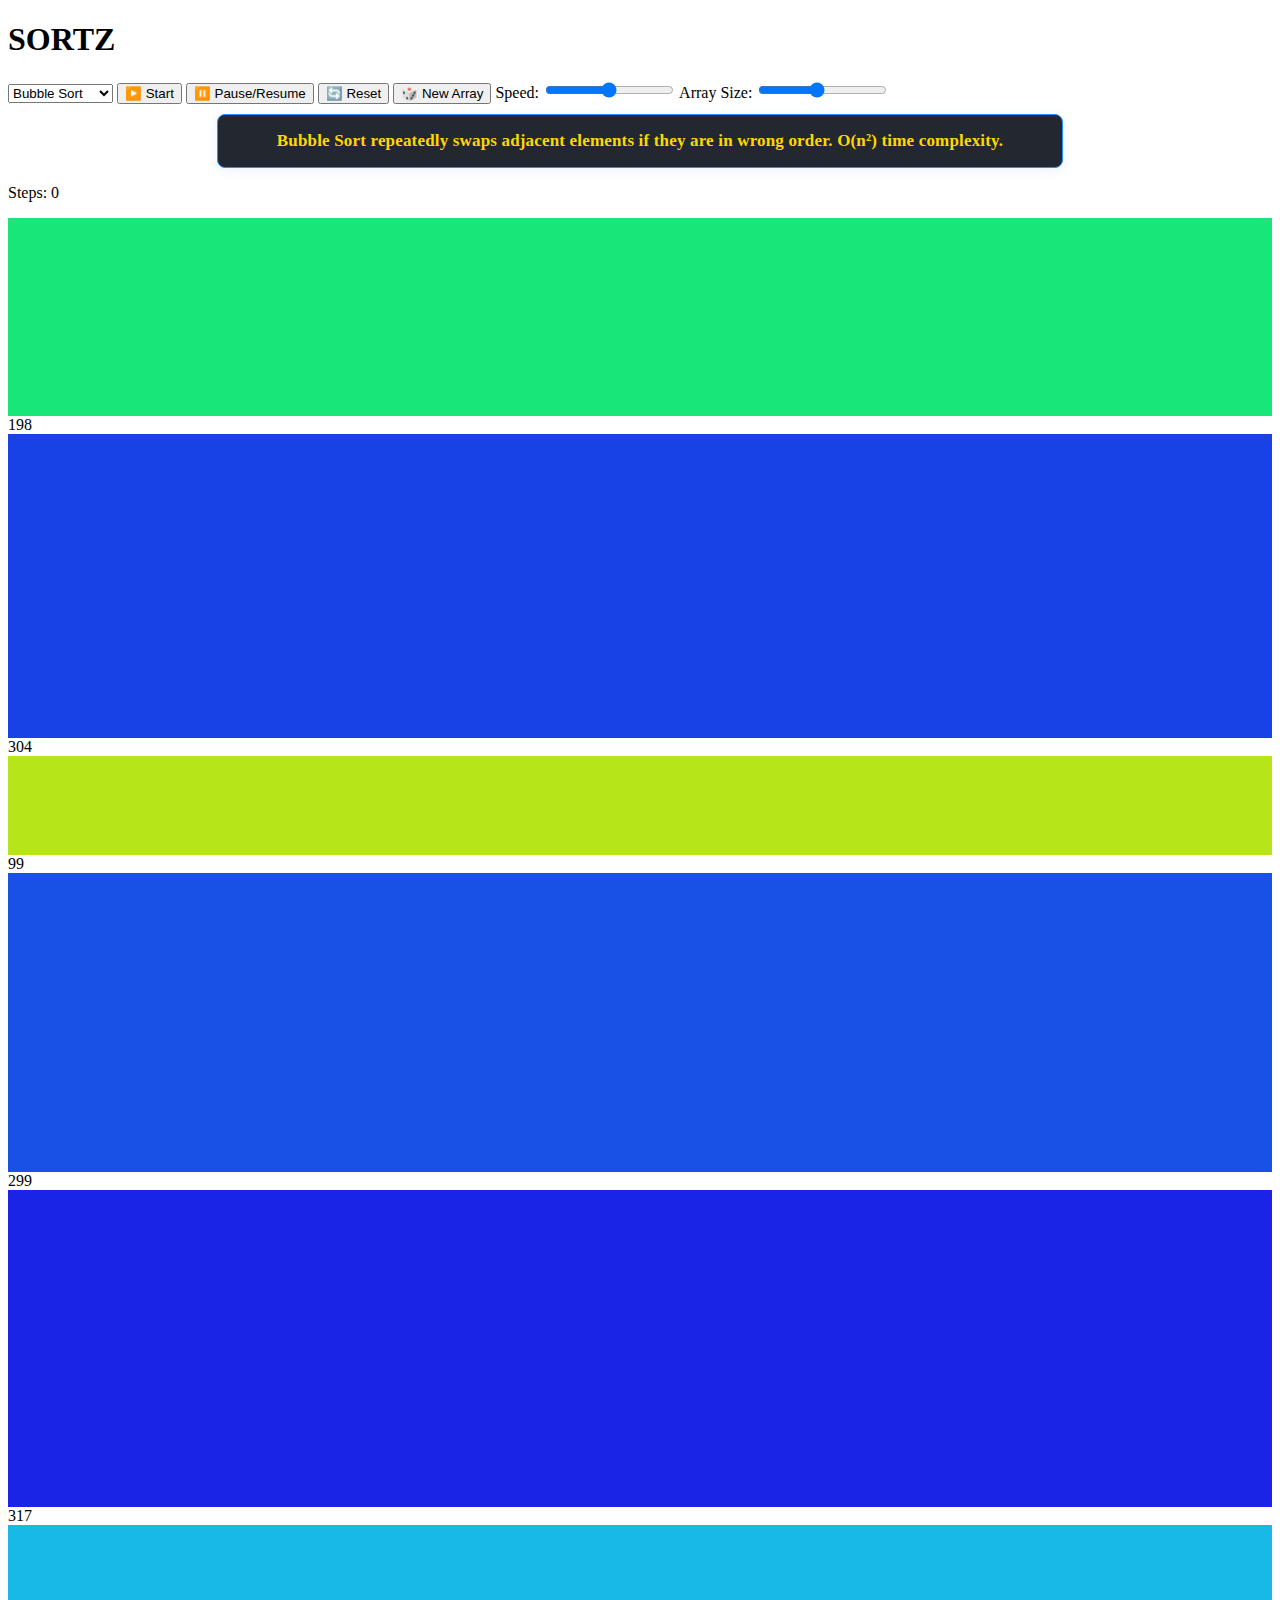
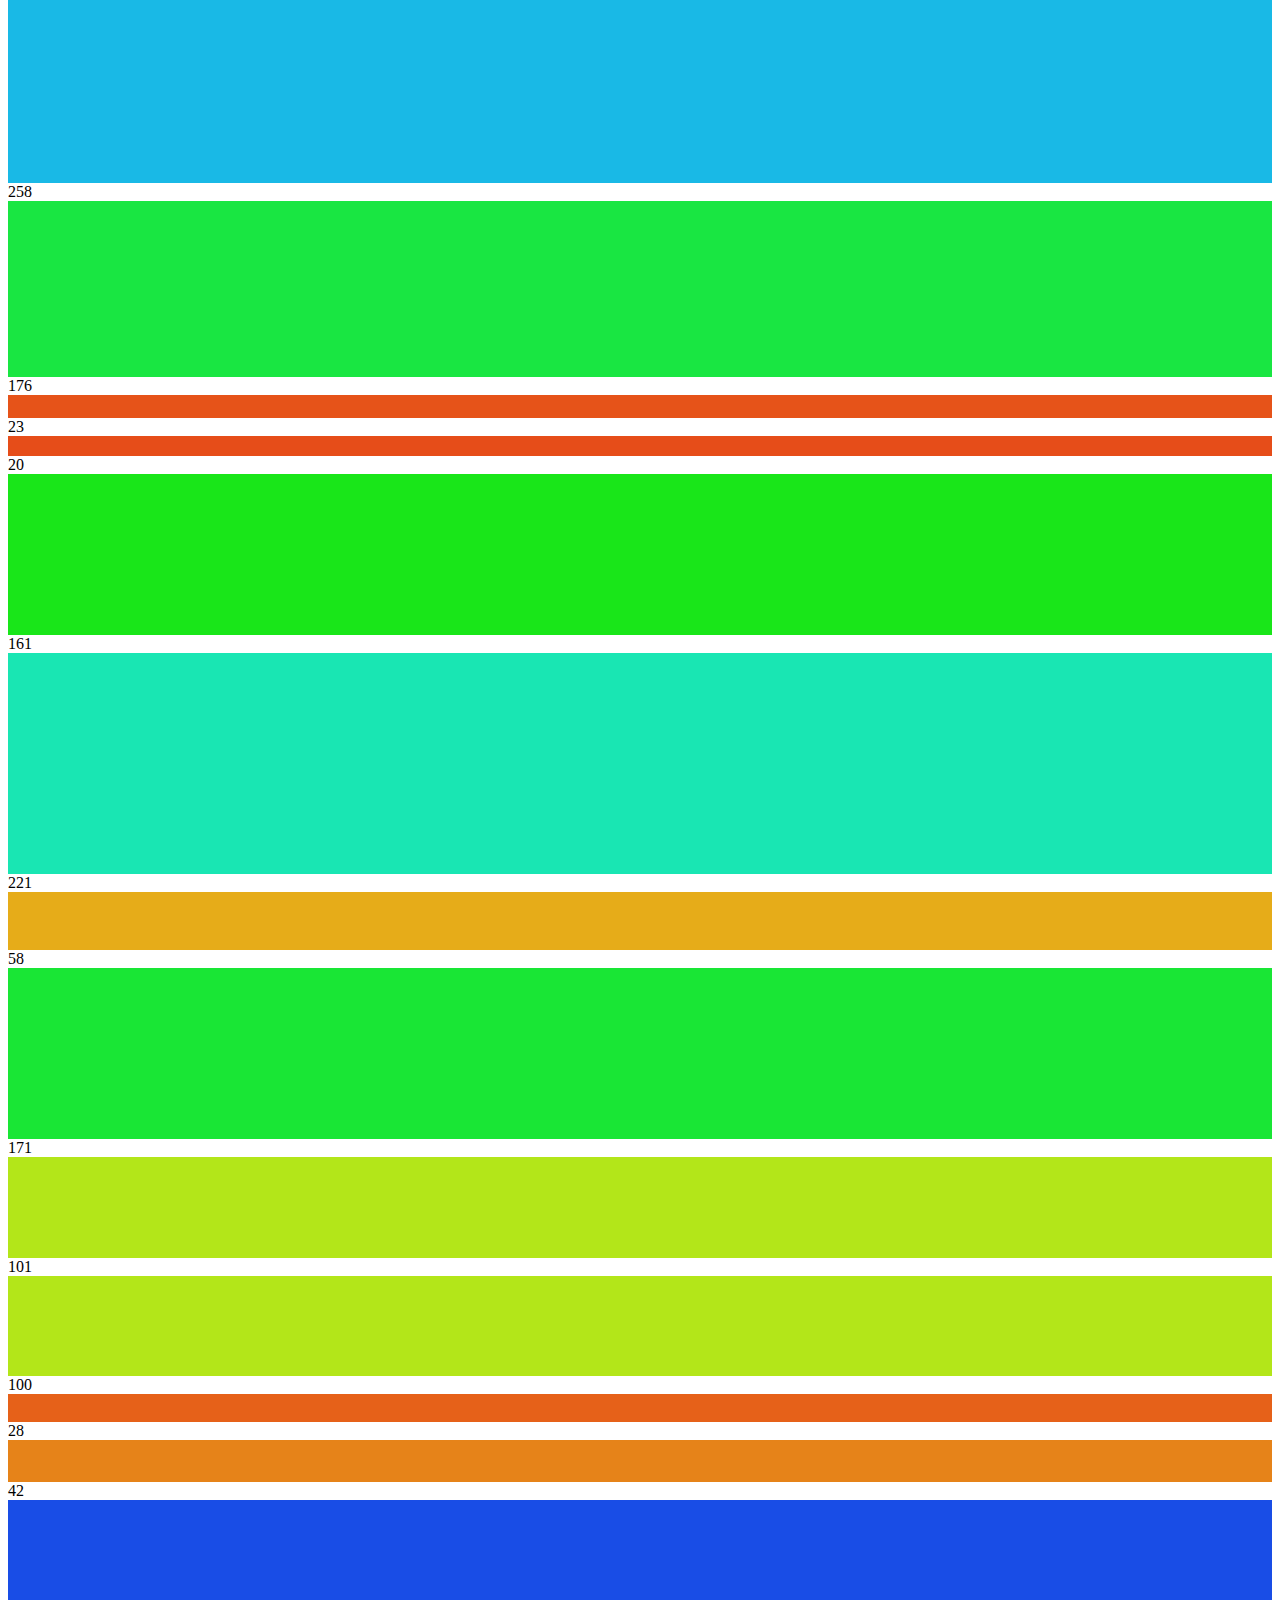
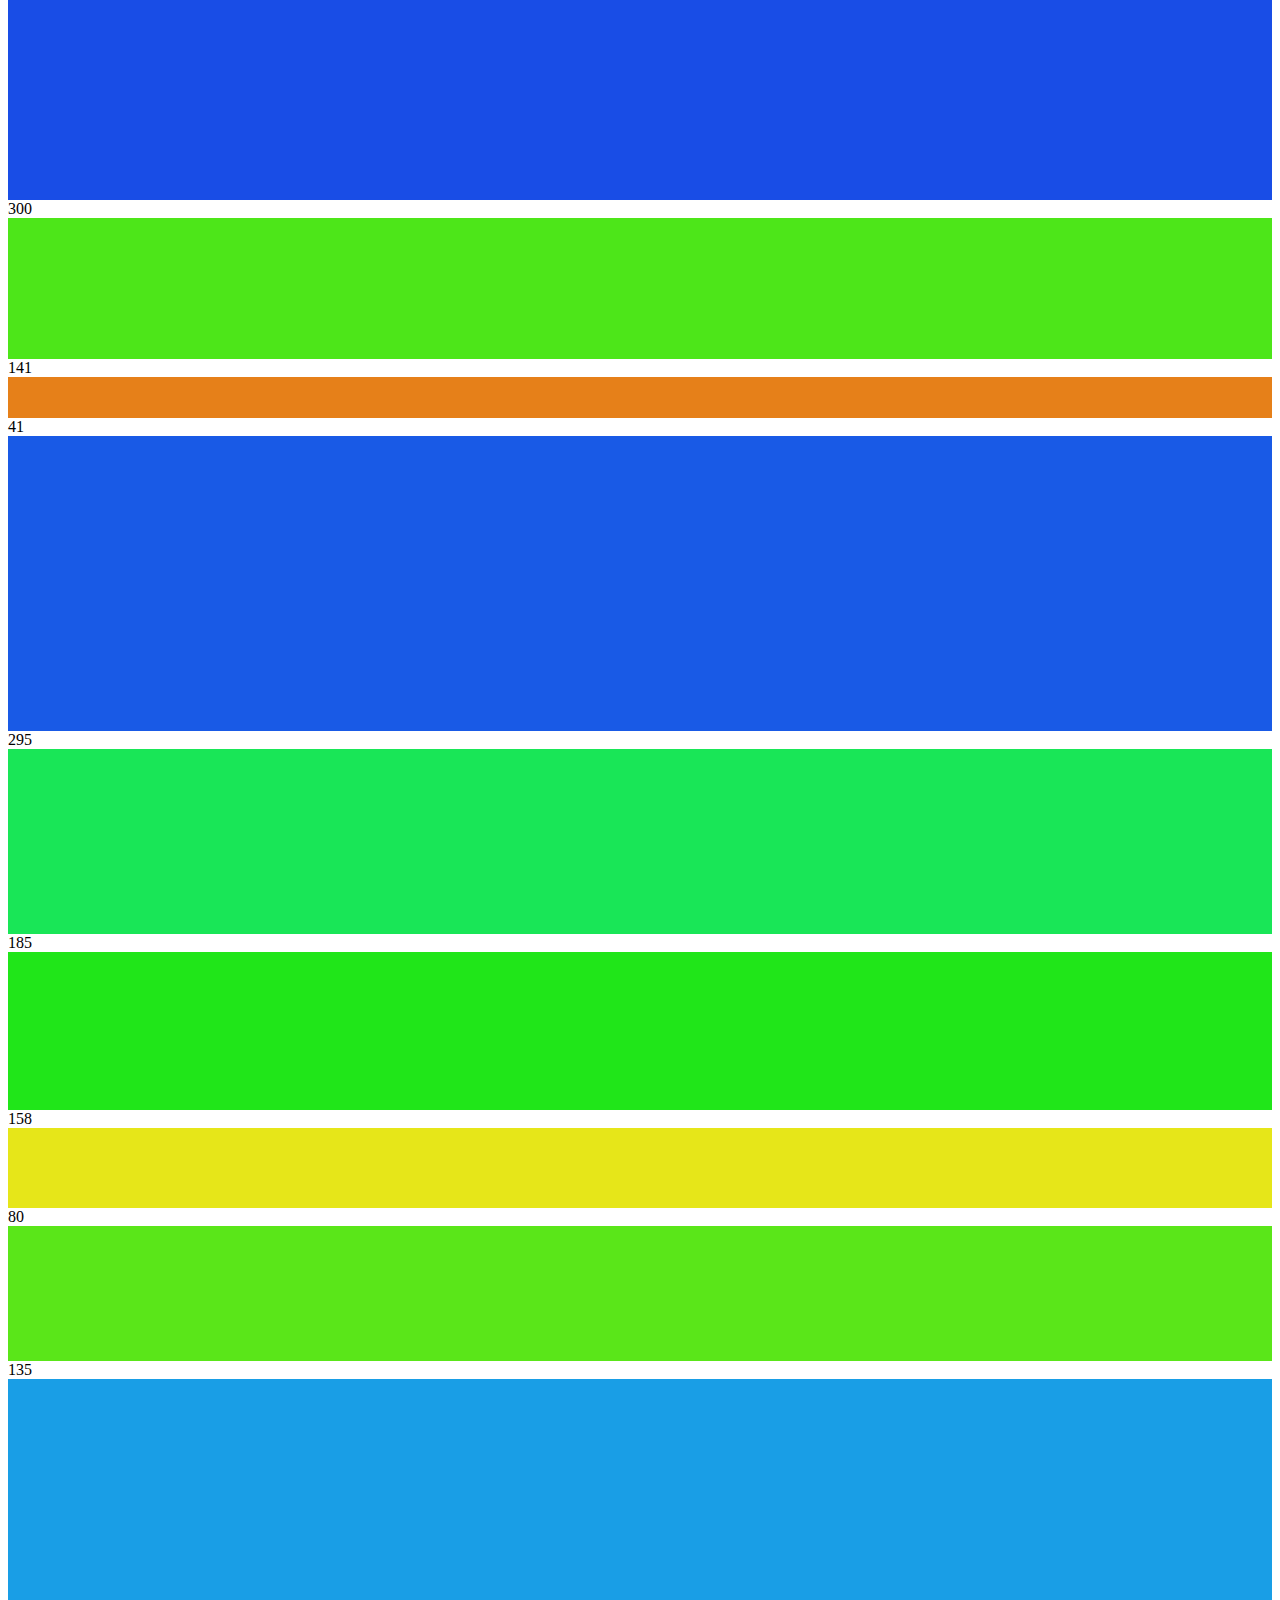
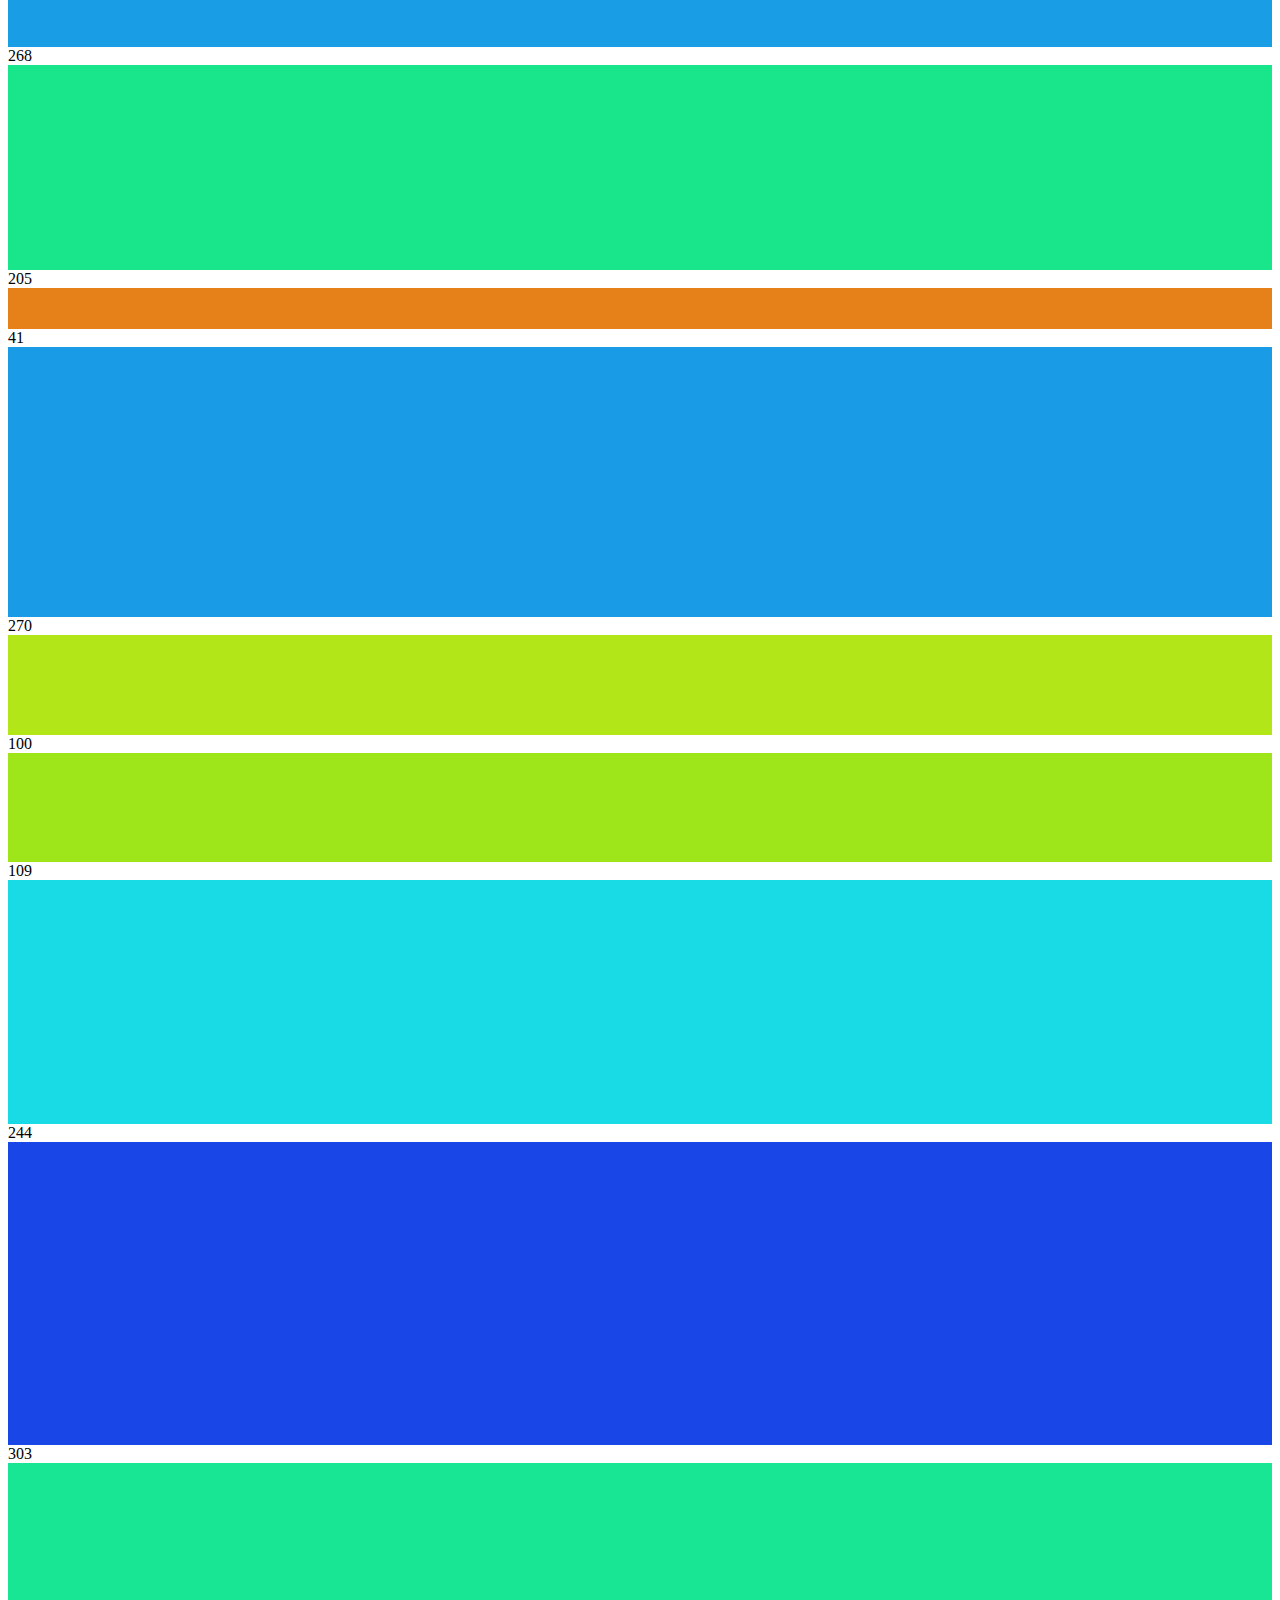
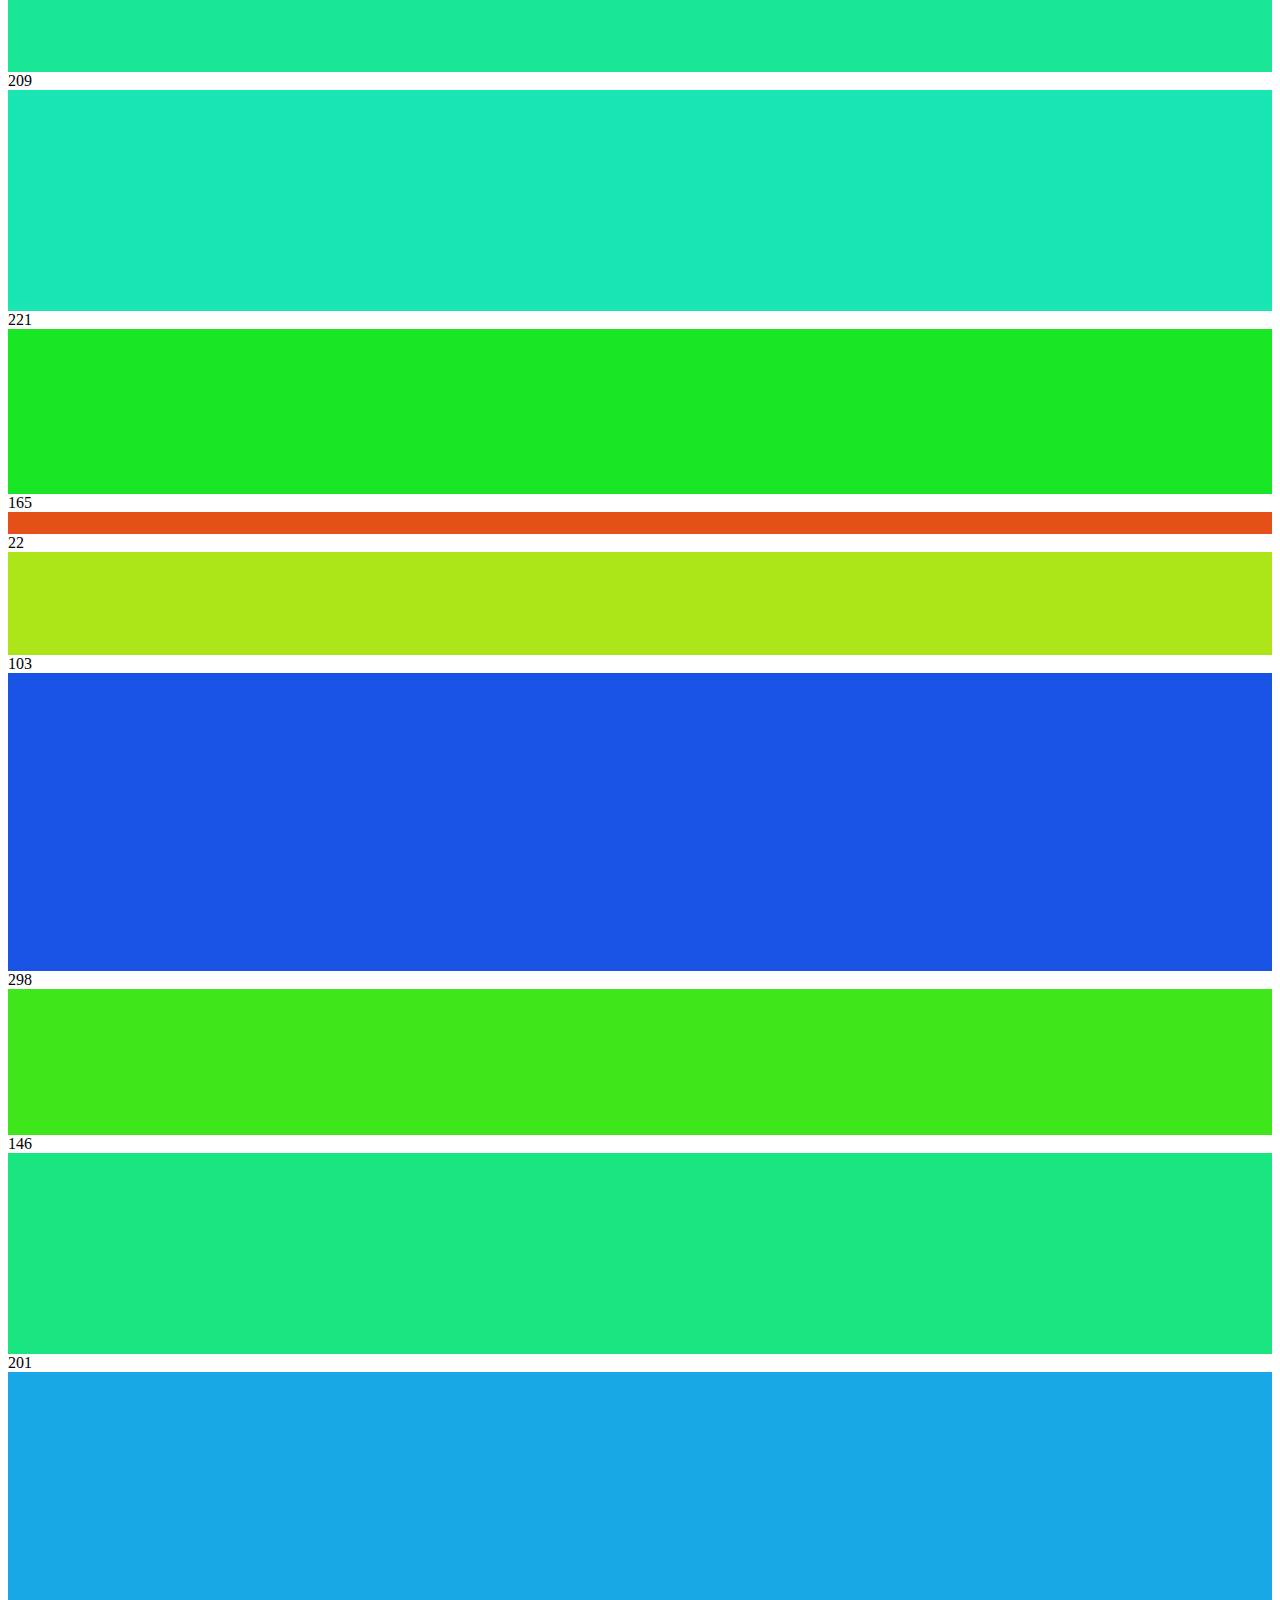
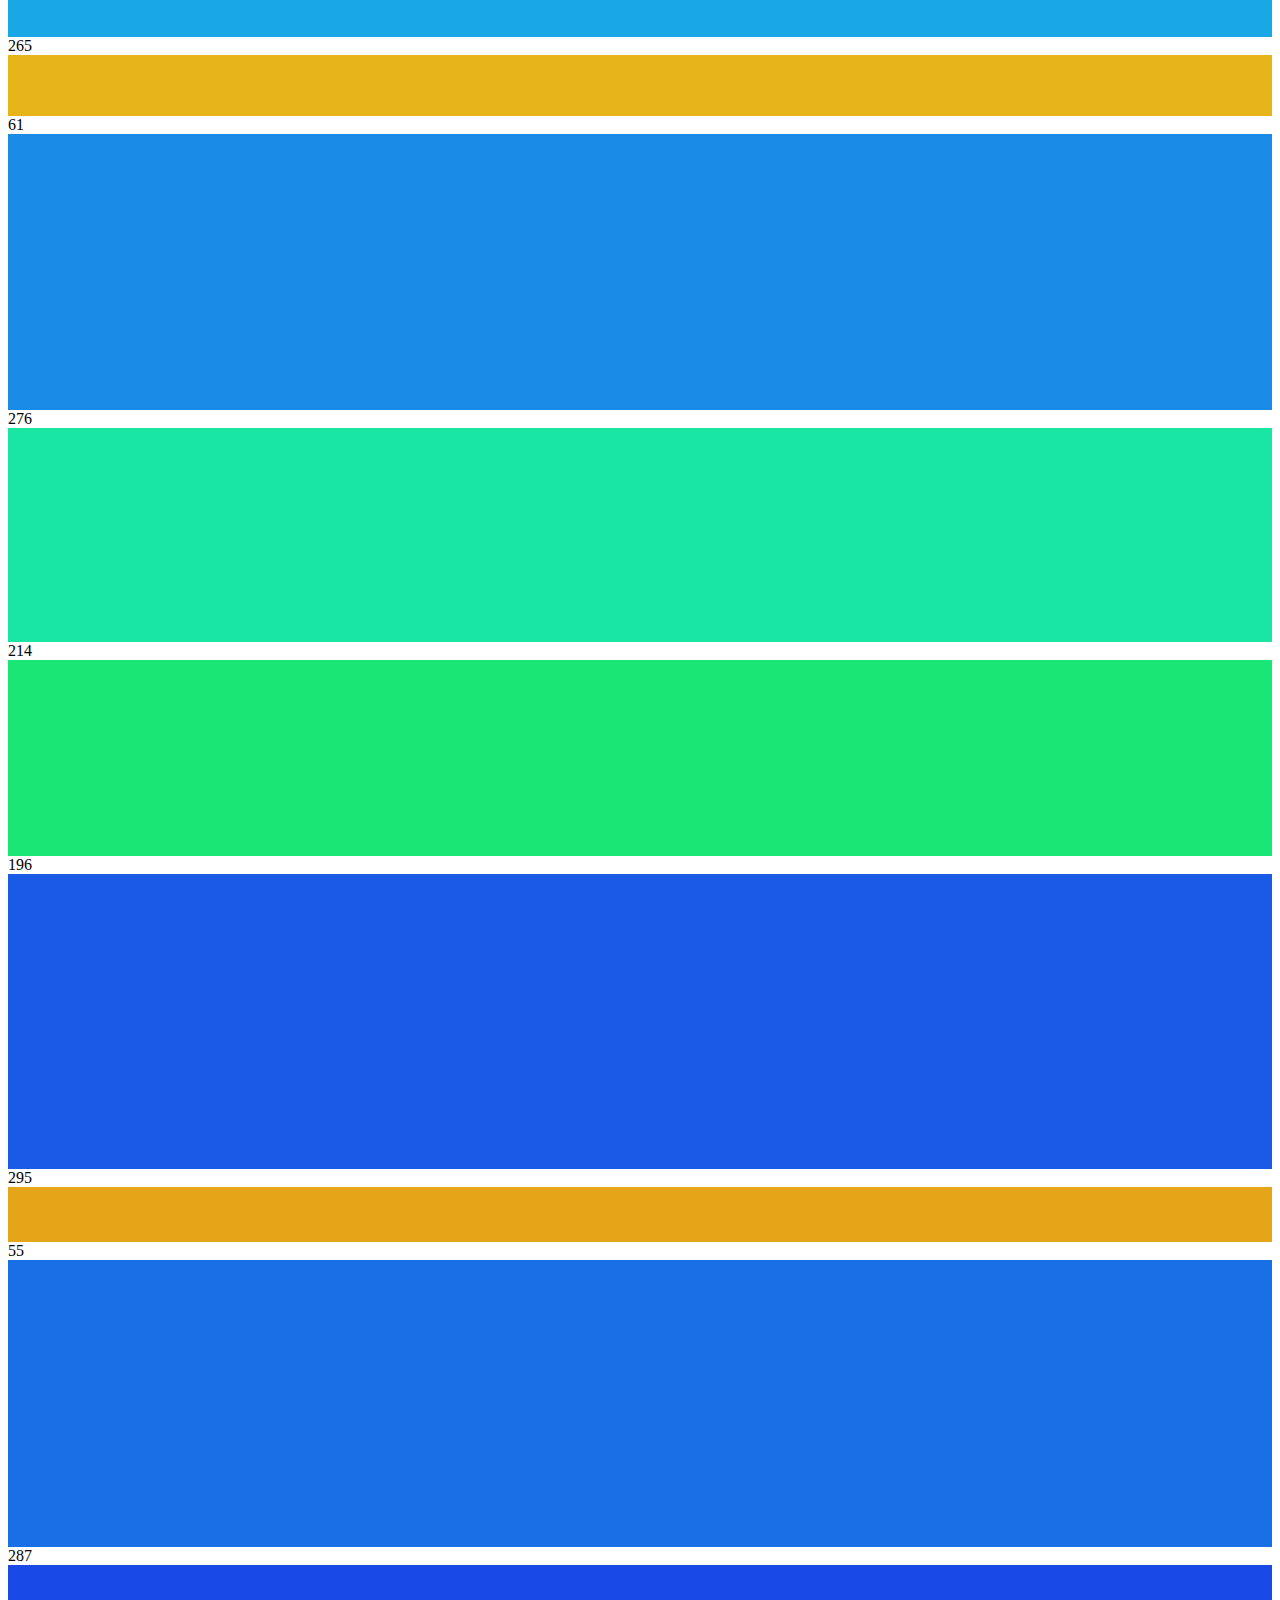
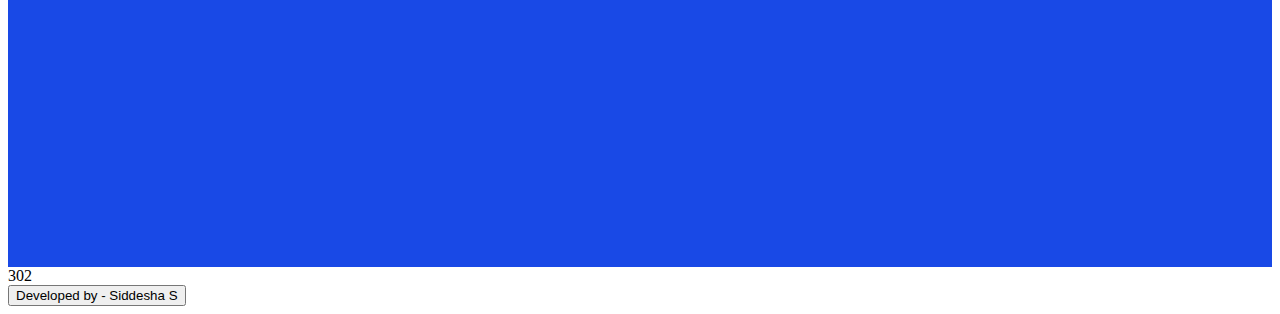
<file: index.html>
<!DOCTYPE html>
<html lang="en">
<head>
  <meta charset="UTF-8" />
  <meta name="viewport" content="width=device-width, initial-scale=1.0"/>
  <title>Sortz</title>
  <link rel="icon" href="1.jpg" type="image/x-icon" />
  <link rel="stylesheet" href="style.css" />
  <style>
    
  </style>
</head>
<body>
  <h1 class="hero-title"> SORTZ </h1>
    
  </div>
  <div id="controls">
    <select id="algorithm">
      <option value="bubble">Bubble Sort</option>
      <option value="insertion">Insertion Sort</option>
      <option value="merge">Merge Sort</option>
      <option value="quick">Quick Sort</option>
      <option value="selection">Selection Sort</option>
      <option value="heap">Heap Sort</option>
    </select>

    <button onclick="startSort()">▶️ Start</button>
    <button onclick="pauseResumeSort()">⏸️ Pause/Resume</button>
    <button onclick="resetSort()">🔄 Reset</button>
    <button onclick="generateArray()">🎲 New Array</button>

    <label>Speed: <input id="speed" type="range" min="1" max="999" value="500" /></label>
    <label>Array Size: <input id="size" type="range" min="10" max="100" value="50" /></label>
  </div>
  <div id="algorithm-description" style="margin-top:10px; font-style:normal"></div>
  <div class="info-bar">
    <p id="step-counter">Steps: 0</p>
  </div>

  <div id="array-container"></div>

  <footer>
    <a href="https://www.linkedin.com/in/siddesha-s-a55a12260/" target="_blank">
      <button id="footer-btn">Developed by -  Siddesha S</button>
    </a>
  </footer>

<audio id="compareSound" src="audio.mp3" preload="auto"></audio>

  <script src="script1.js"></script>
</body>
</html>
</file>
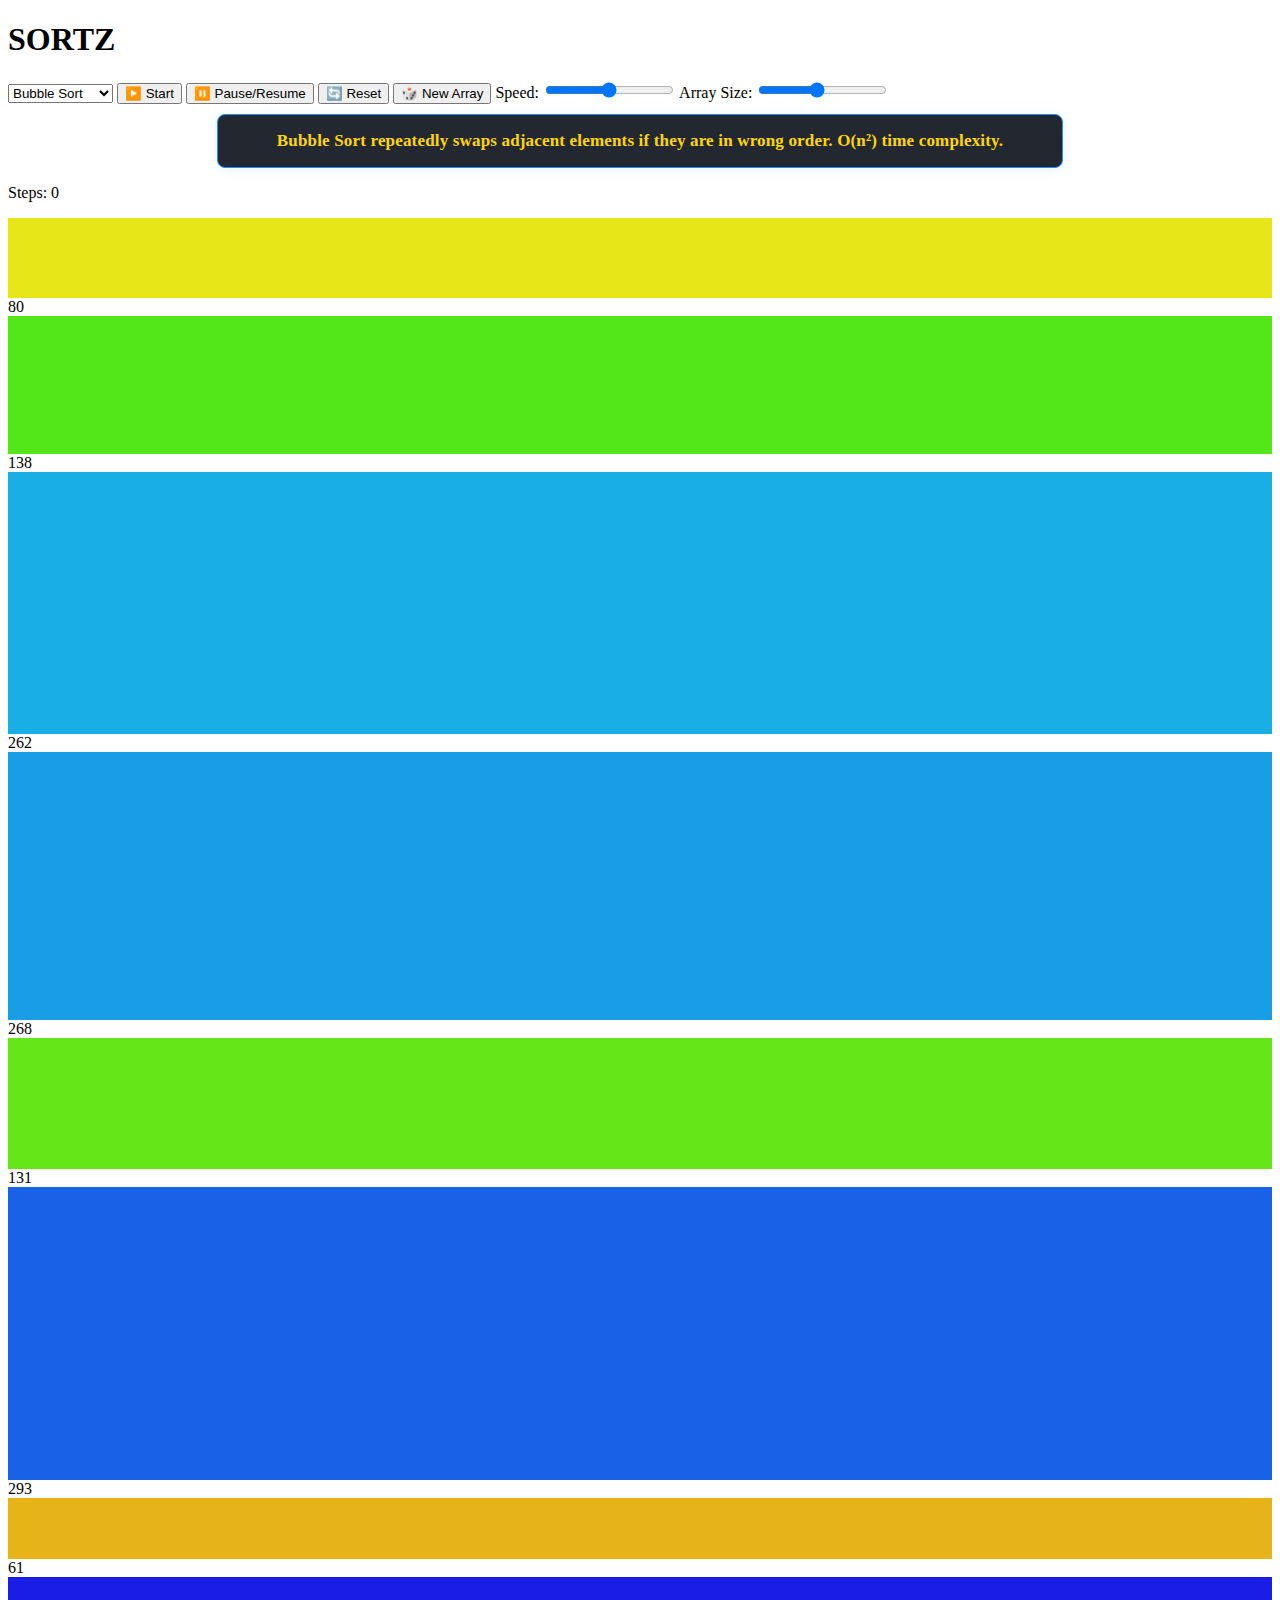
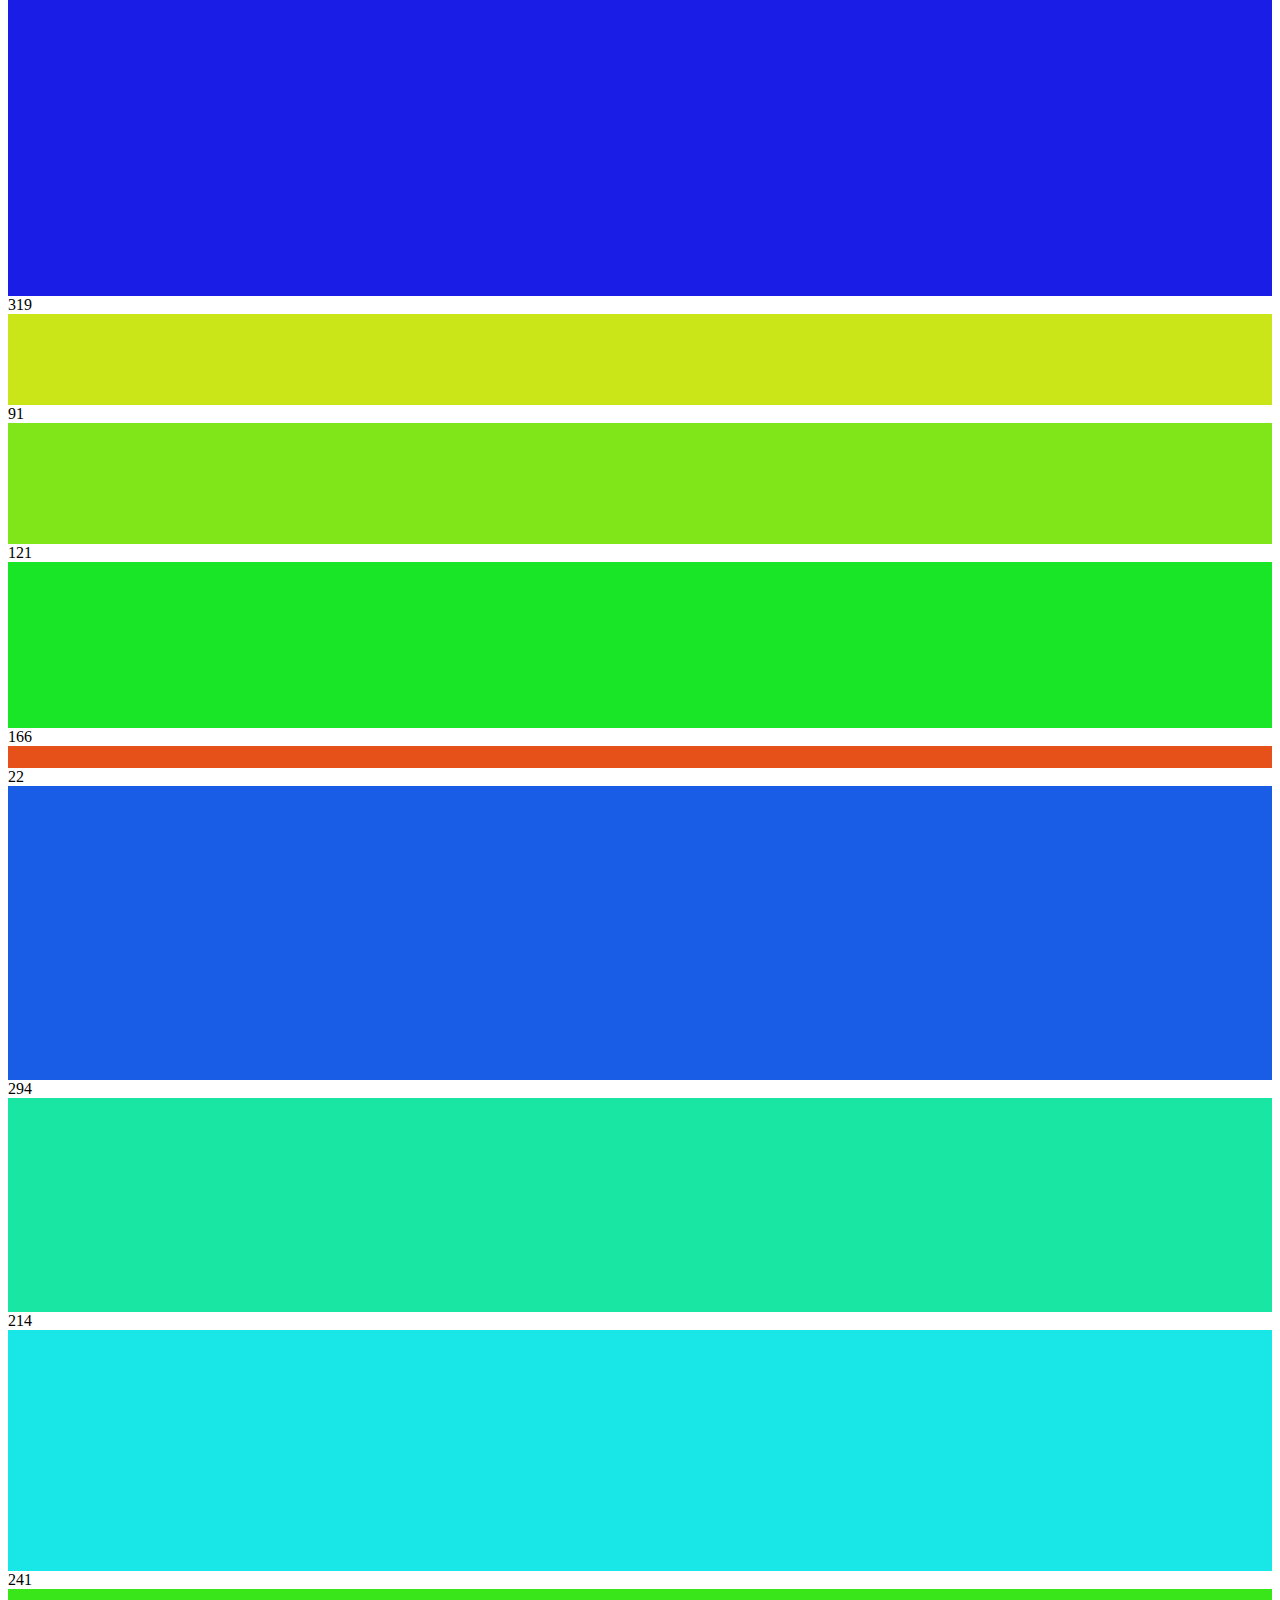
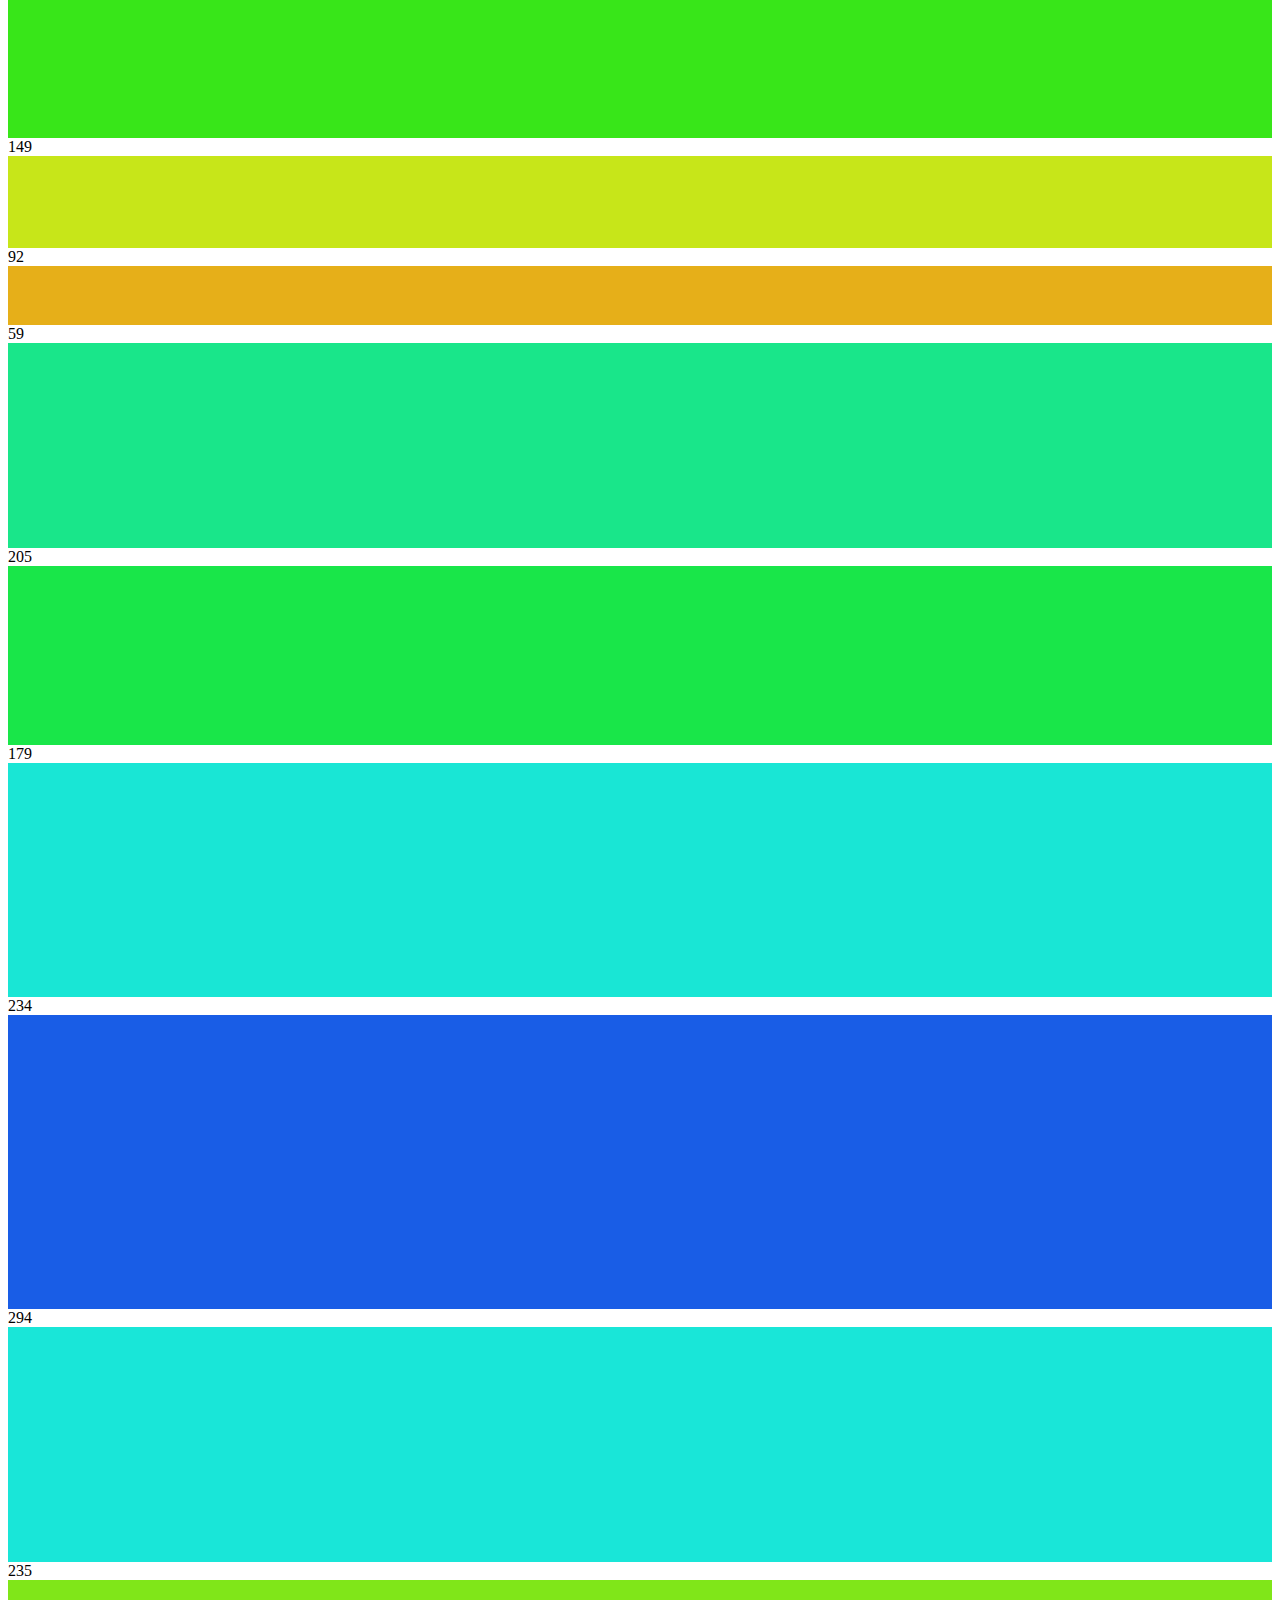
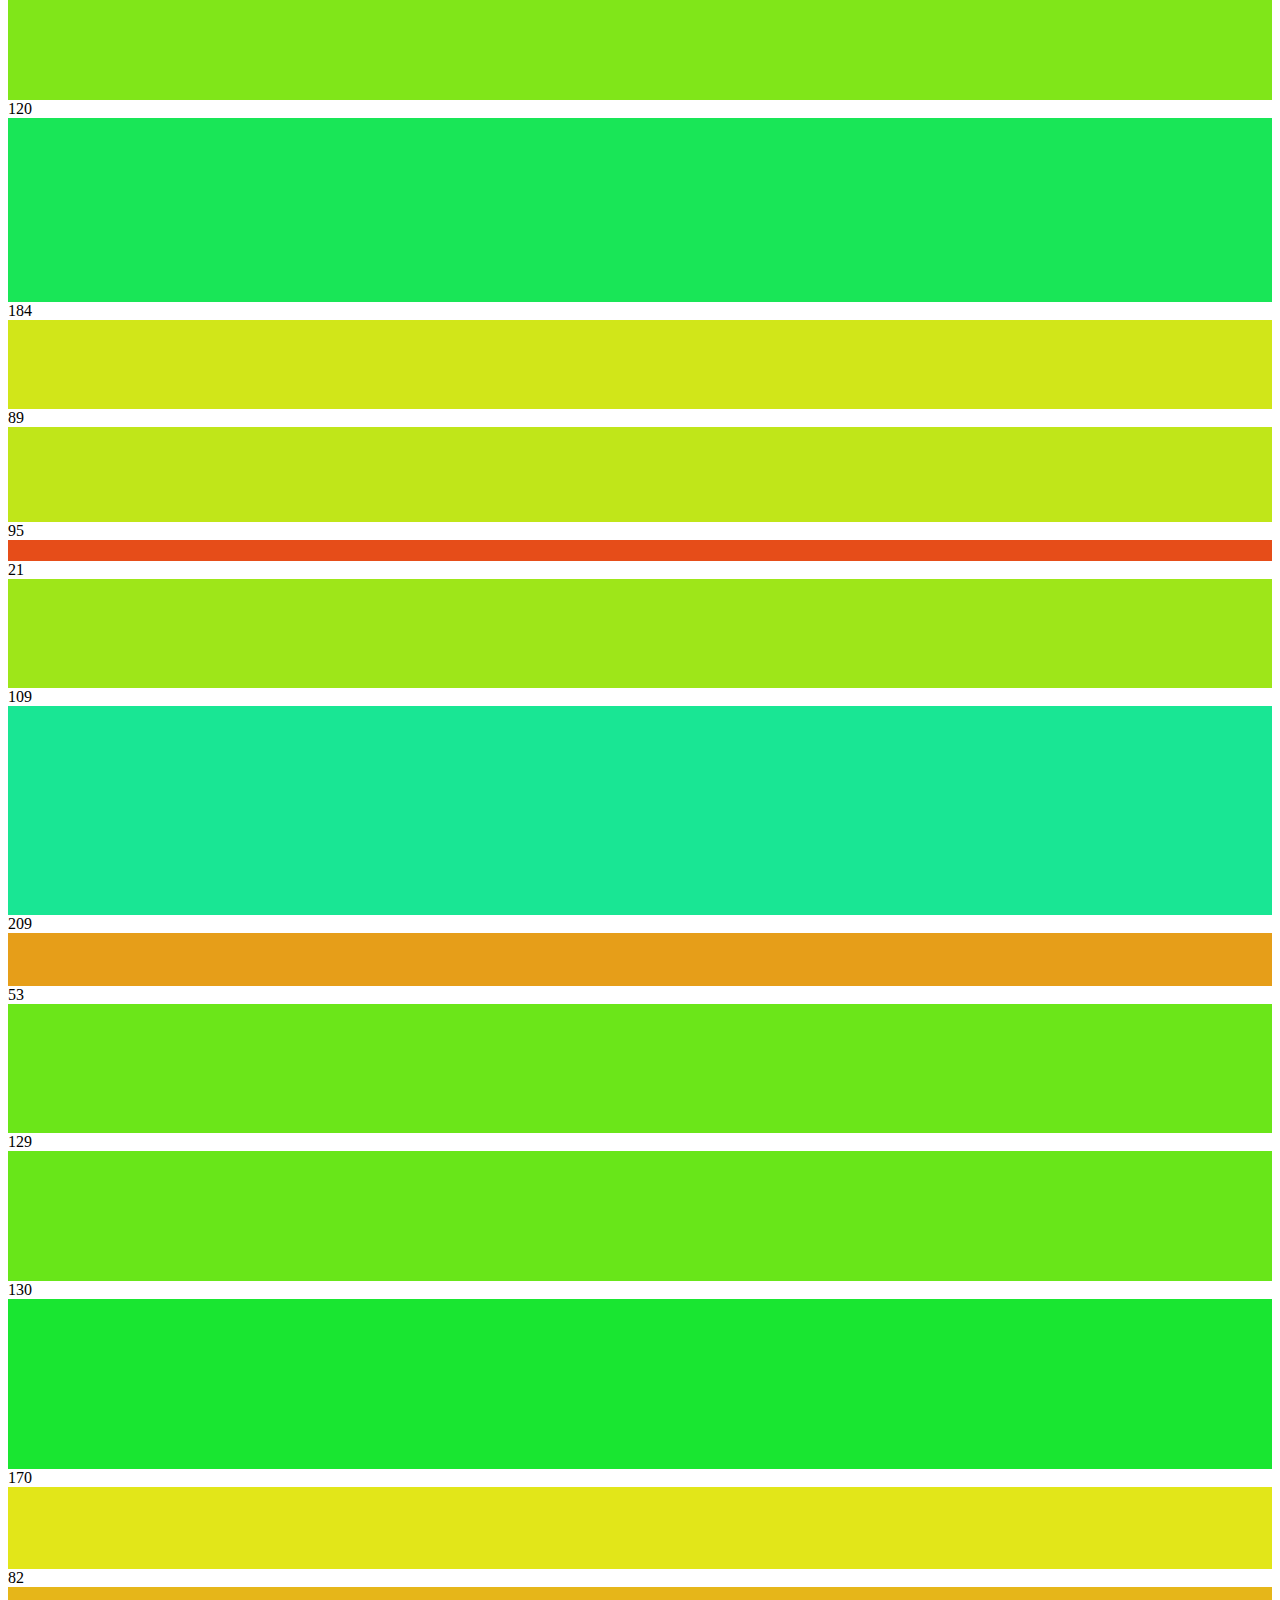
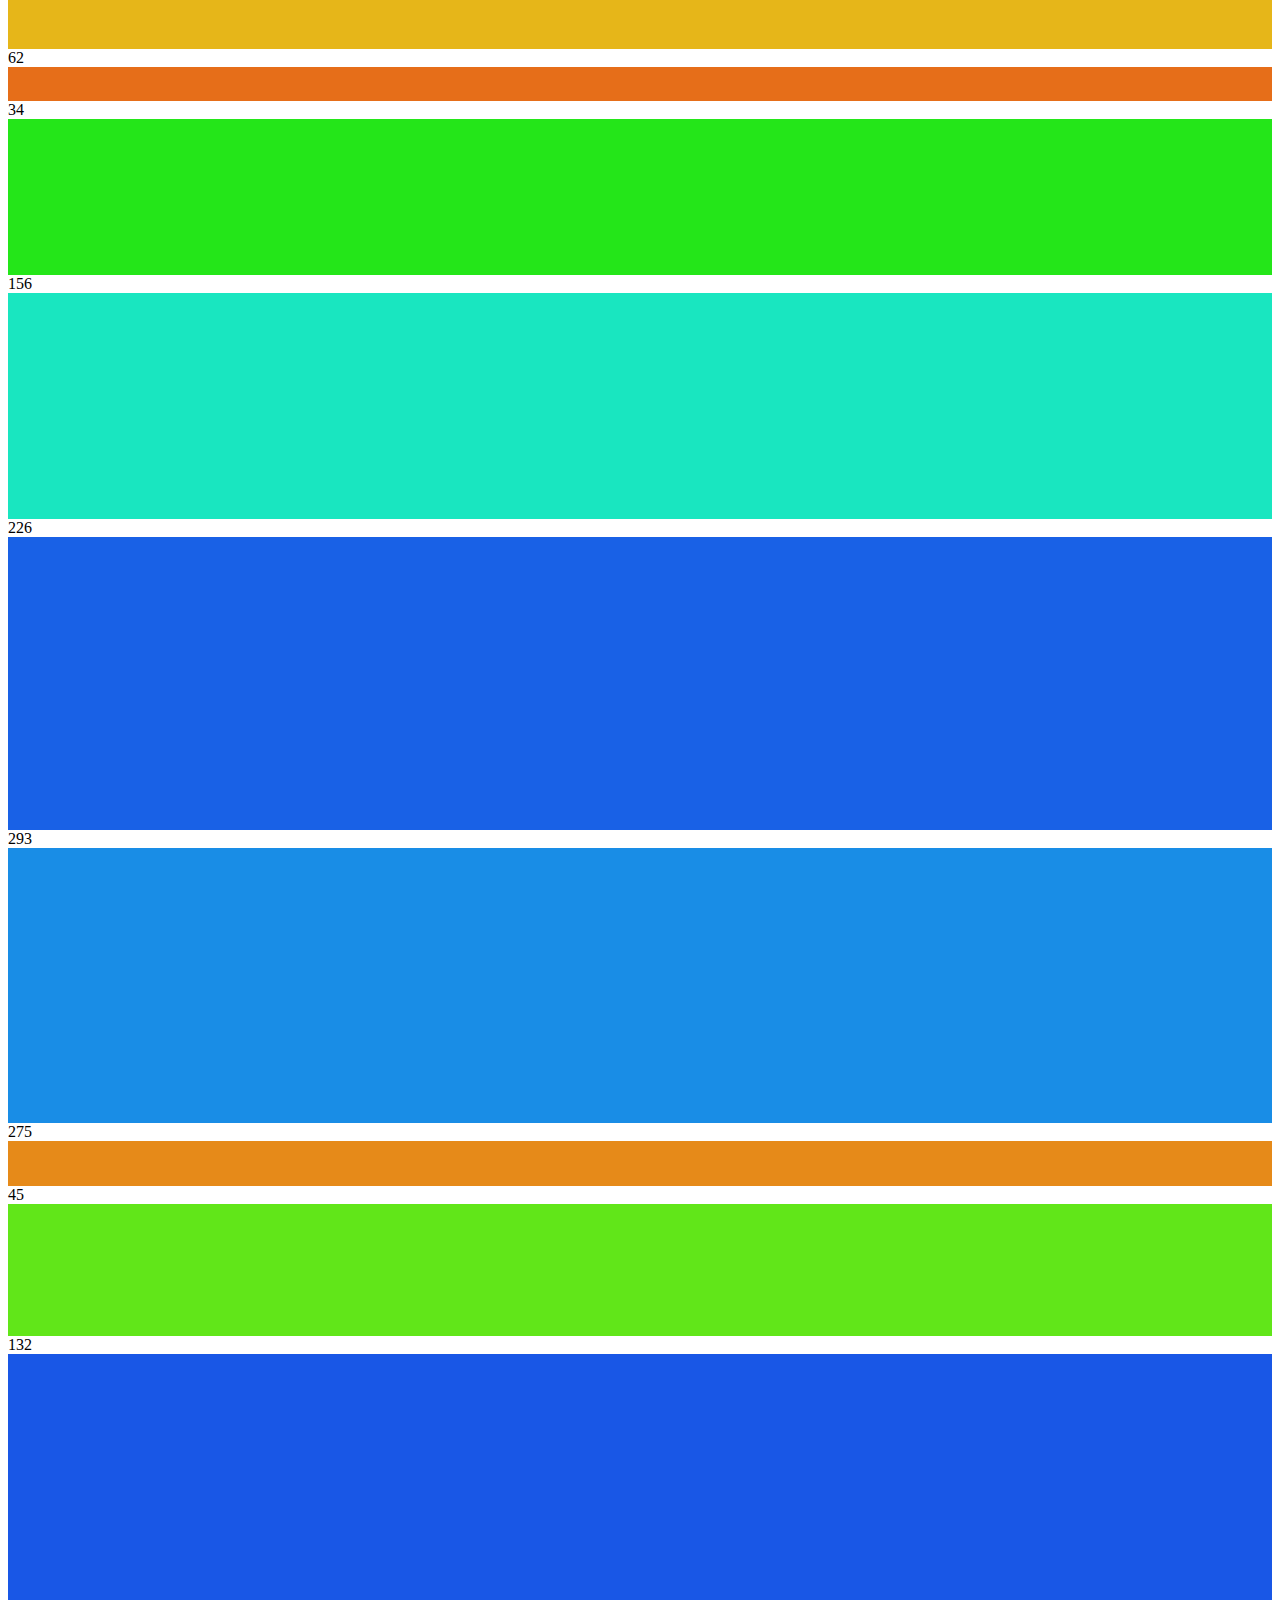
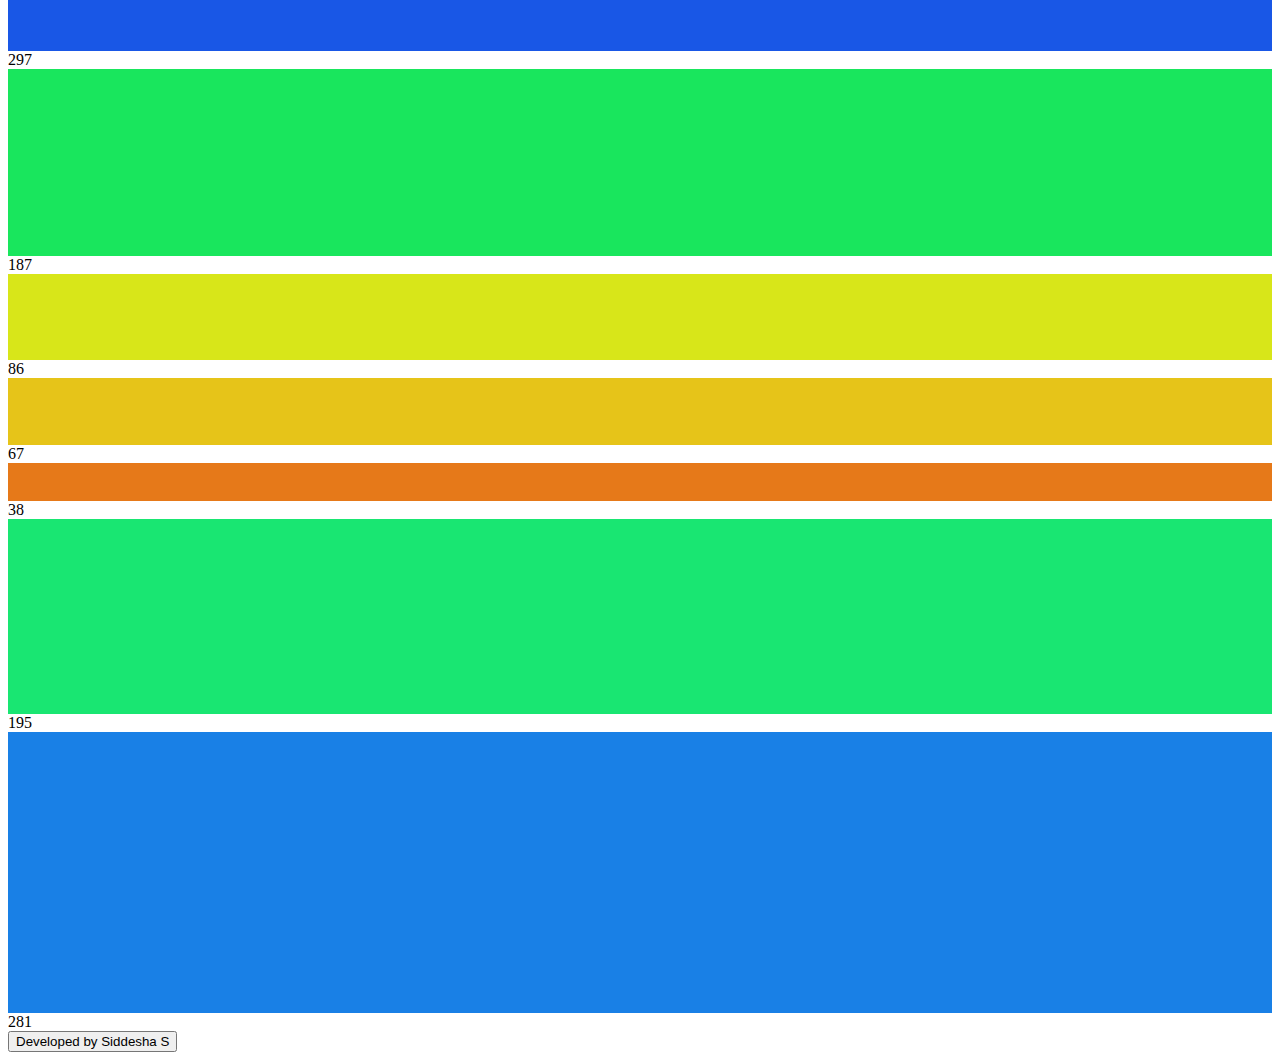
<file: MAIN.HTML>
<!DOCTYPE html>
<html lang="en">
<head>
  <meta charset="UTF-8" />
  <meta name="viewport" content="width=device-width, initial-scale=1.0"/>
  <title>Sortz</title>
  <link rel="icon" href="../1.jpg" type="image/x-icon" />
  <link rel="stylesheet" href="style.css" />
  <style>
    
  </style>
</head>
<body>
  <h1 class="hero-title"> SORTZ </h1>
    
  </div>
  <div id="controls">
    <select id="algorithm">
      <option value="bubble">Bubble Sort</option>
      <option value="insertion">Insertion Sort</option>
      <option value="merge">Merge Sort</option>
      <option value="quick">Quick Sort</option>
      <option value="selection">Selection Sort</option>
      <option value="heap">Heap Sort</option>
    </select>

    <button onclick="startSort()">▶️ Start</button>
    <button onclick="pauseResumeSort()">⏸️ Pause/Resume</button>
    <button onclick="resetSort()">🔄 Reset</button>
    <button onclick="generateArray()">🎲 New Array</button>

    <label>Speed: <input id="speed" type="range" min="1" max="999" value="500" /></label>
    <label>Array Size: <input id="size" type="range" min="10" max="100" value="50" /></label>
  </div>
  <div id="algorithm-description" style="margin-top:10px; font-style:normal"></div>
  <div class="info-bar">
    <p id="step-counter">Steps: 0</p>
  </div>

  <div id="array-container"></div>

  <footer>
    <a href="https://www.linkedin.com/in/siddesha-s-a55a12260/" target="_blank">
      <button id="footer-btn">Developed by Siddesha S</button>
    </a>
  </footer>

<audio id="compareSound" src="../audio.mp3" preload="auto"></audio>

  <script src="script1.js"></script>
</body>
</html>
</file>
<file: style.css>
@media (prefers-color-scheme: dark) {
  /* Base Dark Theme */
  html, body {
    background: linear-gradient(to right, #0f2027, #203a43, #2c5364);
    min-height: 100vh;
    margin: 0;
    padding: 0;
  }
  body {
    font-family: 'Segoe UI', sans-serif;
    margin: 0;
    padding: 0;
    background: black;
    min-height: 100vh;
    text-align: center;
    color: #ddd;
    overscroll-behavior-y: contain;
    transition: background 0.3s, color 0.3s;
  }

  /* Hero Title */
  .hero-title {
    margin-top: 20px;
    font-size: 32px;
    font-weight: 800;
    background: rgb(255, 255, 255,0.9);
    -webkit-background-clip: text;
    -webkit-text-fill-color: transparent;
  }

  /* Controls Container */
  #controls {
    background-color: #222222dd;
    border-radius: 10px;
    box-shadow: 0 4px 10px rgba(255, 255, 255, 0.1);
    padding: 15px 10px;
    margin: 20px auto;
    display: flex;
    flex-wrap: wrap;
    justify-content: center;
    gap: 10px;
    width: 100%;
    max-width: 900px;
    transition: background-color 0.3s, color 0.3s;
  }

  /* Controls Inputs */
  #controls select,
  #controls button,
  #controls input[type="range"] {
    padding: 8px 12px;
    font-size: 14px;
    border-radius: 6px;
    border: 1px solid #444;
    background: #333;
    color: #ddd;
    transition: background-color 0.3s, color 0.3s, border-color 0.3s;
  }

  /* Button Hover */
  #controls button:hover {
    background-color: #1e90ff;
    color: white;
    transform: scale(1.03);
  }

  /* Array Container */
  #array-container {
    display: flex;
    align-items: flex-end;
    justify-content: center;
    height: 420px;
    margin: 20px auto;
    background: #121212;
    border-radius: 12px;
    width: 95%;
    overflow: hidden;
    box-shadow: 0 4px 12px rgba(255, 255, 255, 0.1);
    transition: background 0.3s, box-shadow 0.3s;
  }

  /* Bar Wrapper */
  .bar-wrapper {
    display: flex;
    flex-direction: column-reverse;
    align-items: center;
    margin: 0 1px;
    position: relative;
  }

  /* Bars */
  .bar {
    width: 8px;
    border-radius: 4px 4px 0 0;
    transition: height 0.3s ease, background-color 0.3s;
    box-shadow: 0 0 8px rgba(30, 144, 255, 0.9);
  }

  /* Circles */
  .circle {
    width: 26px;
    height: 26px;
    background-color: white;
    border: 2px solid #888;
    border-radius: 50%;
    font-size: 12px;
    font-weight: bold;
    display: flex;
    align-items: center;
    justify-content: center;
    margin-bottom: 6px;
    box-shadow: 0 2px 5px rgba(255, 255, 255, 0.1);
    transition: background-color 0.3s, color 0.3s, border-color 0.3s;
    color: black;
  }

  /* Info Bar */
  .info-bar {
    display: flex;
    justify-content: center;
    gap: 40px;
    font-weight: bold;
    font-size: 16px;
    margin-bottom: 10px;
  }

  /* Footer */
  footer {
    margin-top: 20px;
  }

  /* Footer Button */
  #footer-btn {
    padding: 10px 20px;
    background-color:rgb(255, 255, 255,0.5);
    color: black;
    border: none;
    border-radius: 30px;
    cursor: pointer;
    font-size: 14px;
    font-weight: bold;
    transition: background-color 0.3s ease, transform 0.2s;
  }

  #footer-btn:hover {
    background-color: white;
    transform: scale(1.05);
  }

  /* Slider */
  .slider {
    position: absolute;
    cursor: pointer;
    top: 0;
    left: 0;
    right: 0;
    bottom: 0;
    background-color: #555;
    transition: .4s;
    border-radius: 34px;
  }

  .slider:before {
    position: absolute;
    content: "";
    height: 26px;
    width: 26px;
    left: 4px;
    bottom: 4px;
    background-color: #ddd;
    transition: .4s;
    border-radius: 50%;
  }

  input:checked + .slider {
    background-color: #1e90ff;
  }

  input:checked + .slider:before {
    transform: translateX(26px);
  }

  /* Loader */
  .lottie-loader {
    display: flex;
    justify-content: center;
    align-items: center;
    margin: 10px 0;
  }
} /* <-- This closes the @media block! */

#algorithm-description {
  background: #23272f;
  border-radius: 8px;
  color: #ffd700;
  border: 1.5px solid #1e90ff;
  padding: 16px 22px;
  margin: 22px auto 14px auto;
  max-width: 800px;
  font-size: 17px;
  font-weight: 600;
  box-shadow: 0 2px 12px rgba(30,144,255,0.10);
  text-align: center;
  letter-spacing: 0.01em;
  transition: background 0.3s, color 0.3s, border-color 0.3s;
}
</file>
